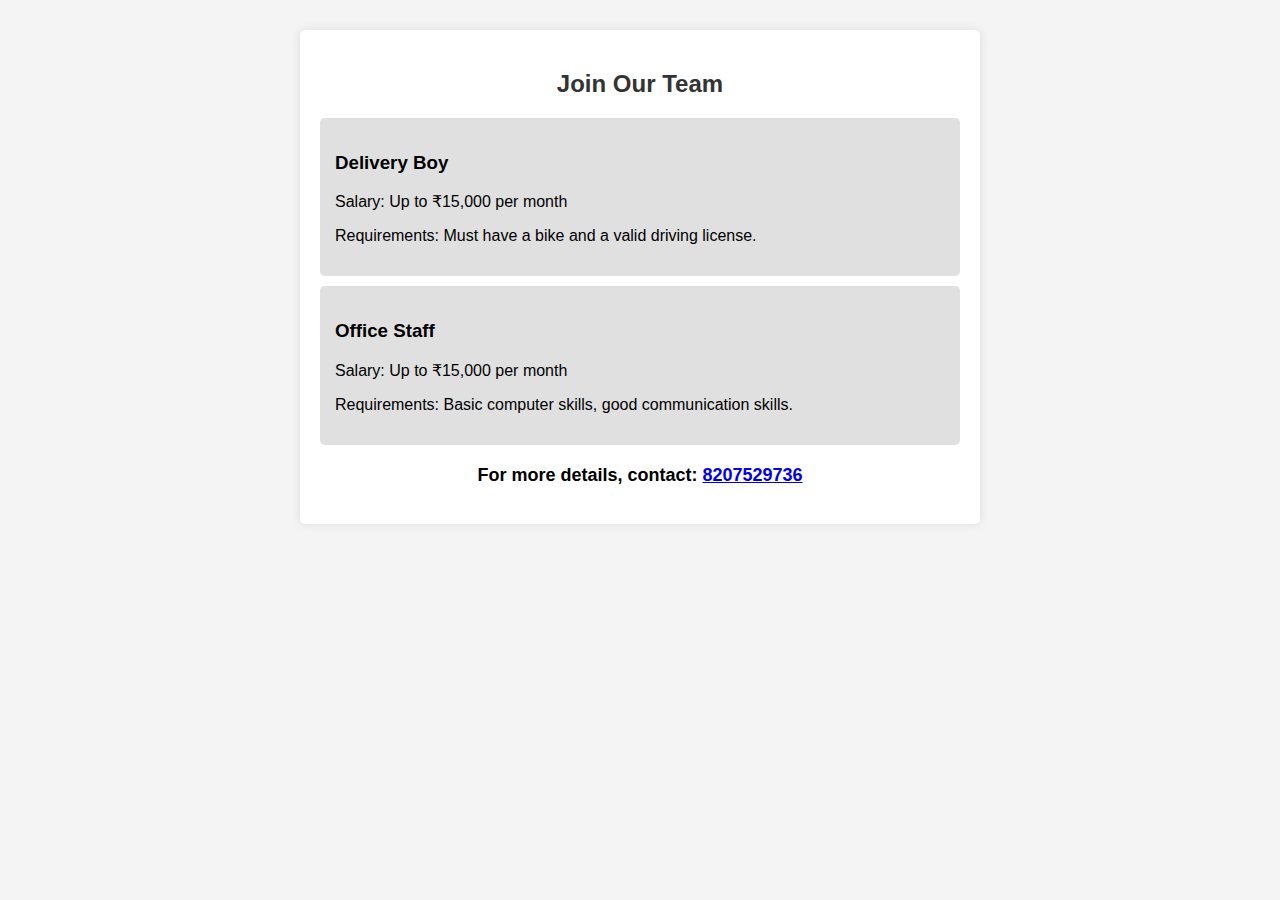
<file: index.html>
<!DOCTYPE html>
<html lang="en">

<head>
  <meta charset="UTF-8">
  <meta name="viewport" content="width=device-width, initial-scale=1.0">
  <title>Join Our Team</title>
  <style>
    body {
      font-family: Arial, sans-serif;
      margin: 0;
      padding: 0;
      background-color: #f4f4f4;
    }

    .container {
      width: 50%;
      margin: auto;
      background: white;
      padding: 20px;
      box-shadow: 0 0 10px rgba(0, 0, 0, 0.1);
      margin-top: 30px;
      border-radius: 5px;
    }

    h2 {
      text-align: center;
      color: #333;
    }

    .job {
      background: #e0e0e0;
      padding: 15px;
      margin: 10px 0;
      border-radius: 5px;
    }

    p.contact {
      text-align: center;
      font-size: 18px;
      font-weight: bold;
      margin-top: 20px;
    }
  </style>
</head>

<body>
  <div class="container">
    <h2>Join Our Team</h2>

    <div class="job">
      <h3>Delivery Boy</h3>
      <p>Salary: Up to ₹15,000 per month</p>
      <p>Requirements: Must have a bike and a valid driving license.</p>
    </div>

    <div class="job">
      <h3>Office Staff</h3>
      <p>Salary: Up to ₹15,000 per month</p>
      <p>Requirements: Basic computer skills, good communication skills.</p>
    </div>

    <a href="tel:8207529736">

    </a>
    <p class="contact">For more details,

      contact:
      <a href="tel:8207529736">
        8207529736
      </a>

    </p>

  </div>
</body>

</html>
</file>
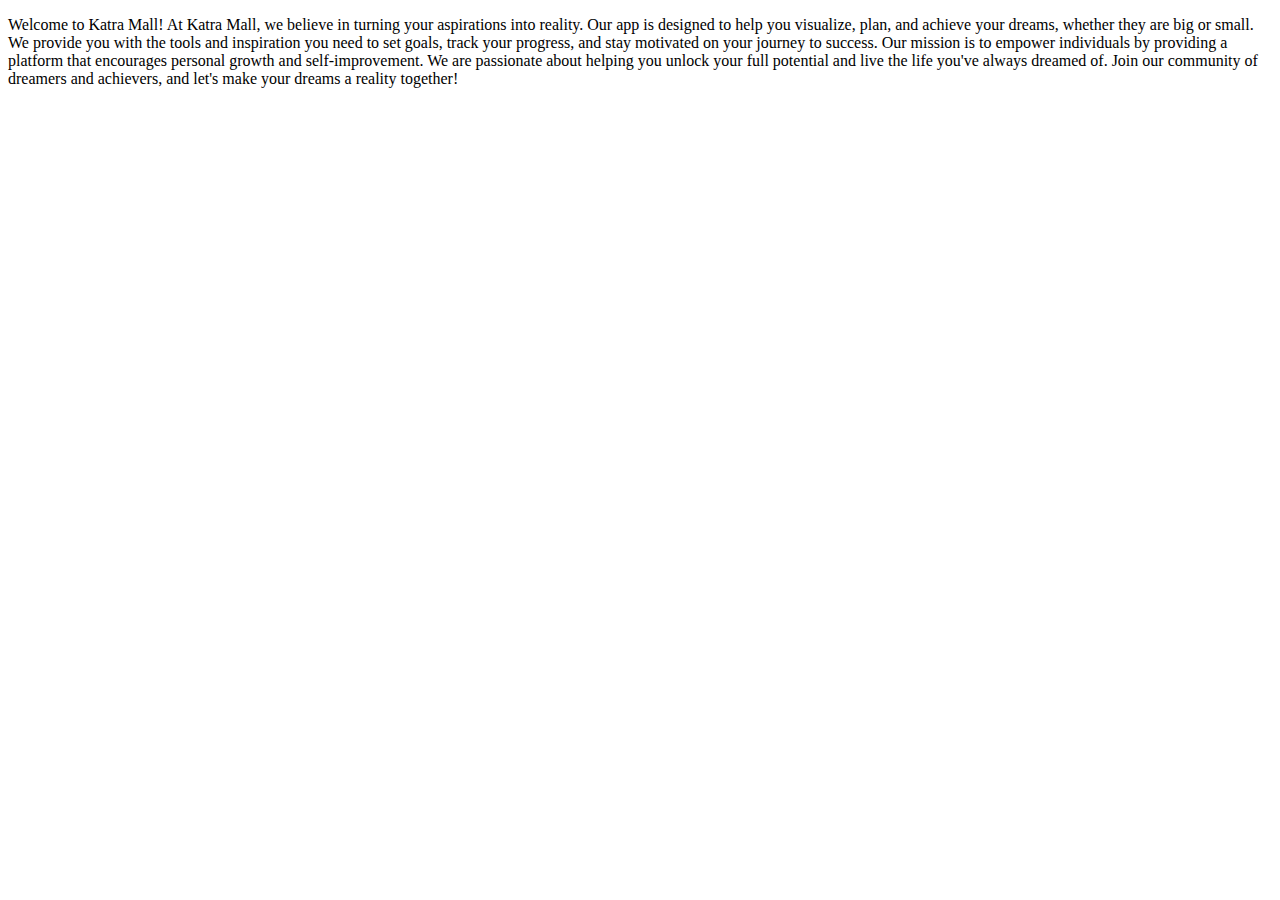
<file: Aboutus.html>
<!DOCTYPE html>
<html lang="en">

<head>
    <meta charset="UTF-8">
    <meta name="viewport" content="width=device-width, initial-scale=1.0">
    <title>About us</title>
</head>

<body>
    <p>
        Welcome to Katra Mall!

        At Katra Mall, we believe in turning your aspirations into reality. Our app is designed to help you visualize,
        plan, and achieve your dreams, whether they are big or small. We provide you with the tools and inspiration you
        need to set goals, track your progress, and stay motivated on your journey to success.

        Our mission is to empower individuals by providing a platform that encourages personal growth and
        self-improvement. We are passionate about helping you unlock your full potential and live the life you've always
        dreamed of. Join our community of dreamers and achievers, and let's make your dreams a reality together!
    </p>
</body>

</html>
</file>
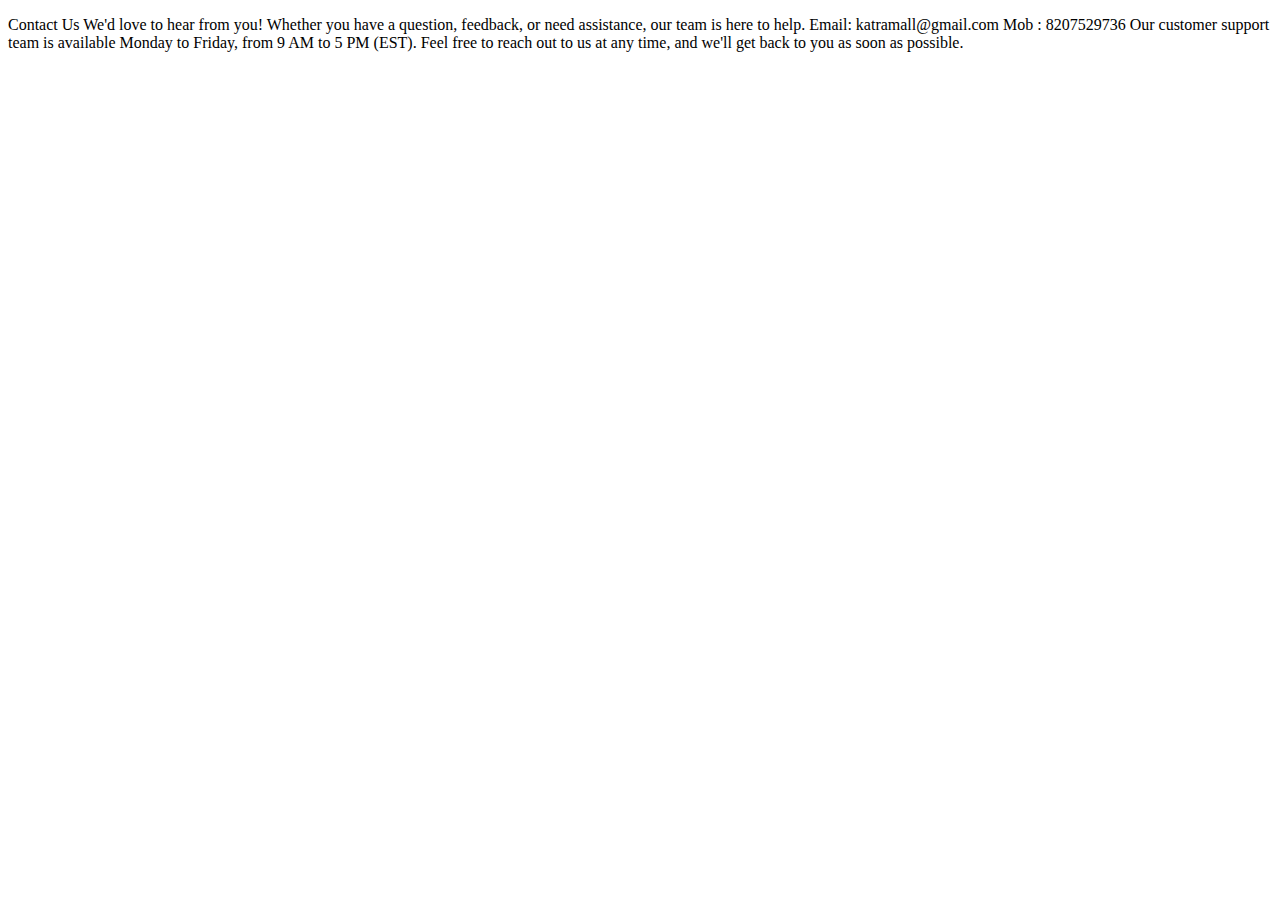
<file: contact.html>
<!DOCTYPE html>
<html lang="en">
<head>
    <meta charset="UTF-8">
    <meta name="viewport" content="width=device-width, initial-scale=1.0">
    <title>Contact us</title>
</head>
<body>
    <p>
        Contact Us
        We'd love to hear from you! Whether you have a question, feedback, or need assistance, our team is here to help.

        Email: katramall@gmail.com
        Mob : 8207529736

        Our customer support team is available Monday to Friday, from 9 AM to 5 PM (EST). Feel free to reach out to us
        at any time, and we'll get back to you as soon as possible.
    </p>
</body>
</html>
</file>
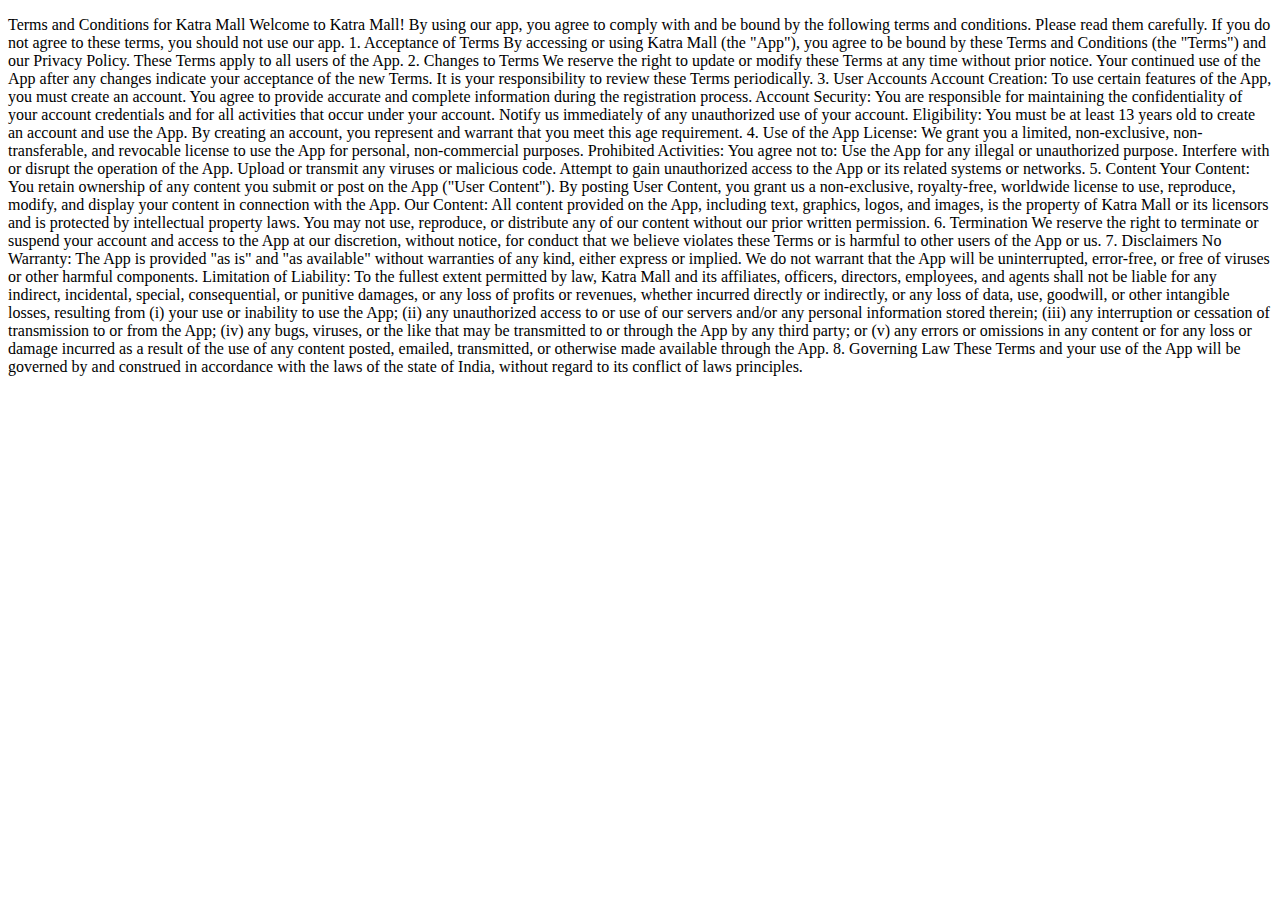
<file: termsandcondition.html>
<!DOCTYPE html>
<html lang="en">

<head>
    <meta charset="UTF-8">
    <meta name="viewport" content="width=device-width, initial-scale=1.0">
    <title>Terms and conditions</title>
</head>

<body>
    <p>
        Terms and Conditions for Katra Mall

        Welcome to Katra Mall! By using our app, you agree to comply with and be bound by the following terms and
        conditions. Please read them carefully. If you do not agree to these terms, you should not use our app.

        1. Acceptance of Terms
        By accessing or using Katra Mall (the "App"), you agree to be bound by these Terms and Conditions (the "Terms")
        and our Privacy Policy. These Terms apply to all users of the App.

        2. Changes to Terms
        We reserve the right to update or modify these Terms at any time without prior notice. Your continued use of the
        App after any changes indicate your acceptance of the new Terms. It is your responsibility to review these Terms
        periodically.

        3. User Accounts
        Account Creation: To use certain features of the App, you must create an account. You agree to provide accurate
        and complete information during the registration process.
        Account Security: You are responsible for maintaining the confidentiality of your account credentials and for
        all activities that occur under your account. Notify us immediately of any unauthorized use of your account.
        Eligibility: You must be at least 13 years old to create an account and use the App. By creating an account, you
        represent and warrant that you meet this age requirement.
        4. Use of the App
        License: We grant you a limited, non-exclusive, non-transferable, and revocable license to use the App for
        personal, non-commercial purposes.
        Prohibited Activities: You agree not to:
        Use the App for any illegal or unauthorized purpose.
        Interfere with or disrupt the operation of the App.
        Upload or transmit any viruses or malicious code.
        Attempt to gain unauthorized access to the App or its related systems or networks.
        5. Content
        Your Content: You retain ownership of any content you submit or post on the App ("User Content"). By posting
        User Content, you grant us a non-exclusive, royalty-free, worldwide license to use, reproduce, modify, and
        display your content in connection with the App.
        Our Content: All content provided on the App, including text, graphics, logos, and images, is the property of
        Katra Mall or its licensors and is protected by intellectual property laws. You may not use, reproduce, or
        distribute any of our content without our prior written permission.
        6. Termination
        We reserve the right to terminate or suspend your account and access to the App at our discretion, without
        notice, for conduct that we believe violates these Terms or is harmful to other users of the App or us.

        7. Disclaimers
        No Warranty: The App is provided "as is" and "as available" without warranties of any kind, either express or
        implied. We do not warrant that the App will be uninterrupted, error-free, or free of viruses or other harmful
        components.
        Limitation of Liability: To the fullest extent permitted by law, Katra Mall and its affiliates, officers,
        directors, employees, and agents shall not be liable for any indirect, incidental, special, consequential, or
        punitive damages, or any loss of profits or revenues, whether incurred directly or indirectly, or any loss of
        data, use, goodwill, or other intangible losses, resulting from (i) your use or inability to use the App; (ii)
        any unauthorized access to or use of our servers and/or any personal information stored therein; (iii) any
        interruption or cessation of transmission to or from the App; (iv) any bugs, viruses, or the like that may be
        transmitted to or through the App by any third party; or (v) any errors or omissions in any content or for any
        loss or damage incurred as a result of the use of any content posted, emailed, transmitted, or otherwise made
        available through the App.
        8. Governing Law
        These Terms and your use of the App will be governed by and construed in accordance with the laws of the state
        of India, without regard to its conflict of laws principles.
    </p>
</body>

</html>
</file>
